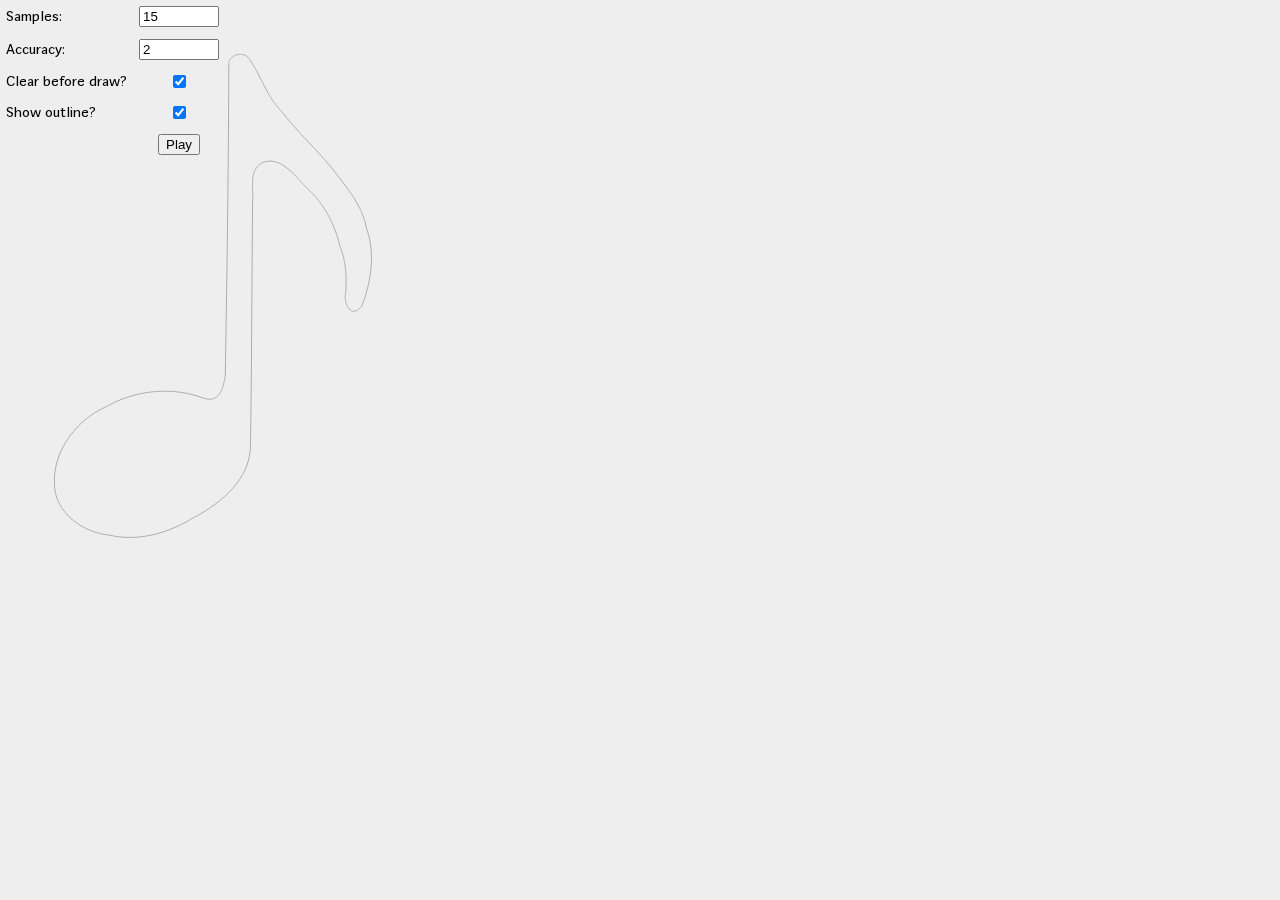
<file: index.htm>
<html>

<head>
  <meta name='viewport' content='width=device-width, initial-scale=1.0, maximum-scale=1.0, user-scalable=0' />
  <title></title>
  <script src="utils.js"></script>
  <script src="vector.js"></script>
  <script src="complex.js"></script>
  <script src="graphicsDefs.js"></script>
  <script src="ui.js"></script>
  <script src="mvis.js"></script>
  <link rel="stylesheet" href="style.css">
</head>
<body>
  <div id="controls" style="position: absolute; left:0; top:0;">
    <table>
      <tr>
        <td>Samples:</td>
        <td><input id="samples" type="number" /></td>
      </tr>
      <tr>
        <td>Accuracy:</td>
        <td><input id="accuracy" type="number" /></td>
      </tr>
      <tr>
        <td>Clear before draw?</td>
        <td><input id="clear" type="checkbox" /></td>
      </tr>
      <tr>
        <td>Show outline?</td>
        <td><input id="outline" type="checkbox" /></td>
      </tr>
      <tr>
        <td></td>
        <td><button id="play">Play</button></td>
      </tr>
    </table>
  </div>
  <canvas id="main">
  </canvas>

  <!--<svg height="1000" width="1000">
  <path d="m 418.38768,231.34258 c 14.31979,21.13649 21.68218,46.72843 40.13541,64.98241 21.13477,27.83462 48.14623,50.89072 69.08885,79.05807 15.15655,19.68077 31.77102,40.59925 36.07436,65.35699 11.58719,31.7567 6.55595,67.40891 -5.80561,98.49818 -13.94701,16.76487 -23.48233,-4.93192 -19.58905,-18.3652 0.59324,-18.53529 0.32293,-37.0207 -6.78594,-54.52813 -6.30471,-26.25474 -17.83413,-51.10108 -37.13626,-70.36568 -16.77226,-14.70084 -35.81289,-47.09468 -61.38161,-35.94125 -16.88486,10.63667 -9.52893,32.13945 -11.34625,48.7119 -1.00349,101.95104 -1.0707,203.94409 -2.70053,305.8661 -1.24608,42.80949 -38.24711,71.52942 -72.88028,89.90822 -30.85392,18.56748 -67.79454,28.96551 -103.60859,20.69063 -33.3036,-3.41726 -67.75581,-27.72972 -68.4537,-63.70404 -2.22037,-41.7108 27.90419,-80.5523 64.98849,-97.02378 36.40406,-20.74876 82.42945,-25.24594 121.63079,-10.33095 19.1562,6.05494 24.48328,-11.72109 26.87355,-28.81947 2.21226,-129.76981 3.98291,-259.54448 4.43537,-389.3337 0.36593,-12.97349 21.49606,-16.13939 26.461,-4.6603 z" id="path3" style="fill:url(#linearGradient3019);fill-opacity:1;fill-rule:evenodd;stroke:#000000;stroke-width:5.92410803;stroke-linecap:round;stroke-linejoin:round">
  </path>
</svg>-->

</body>
</html>
</file>
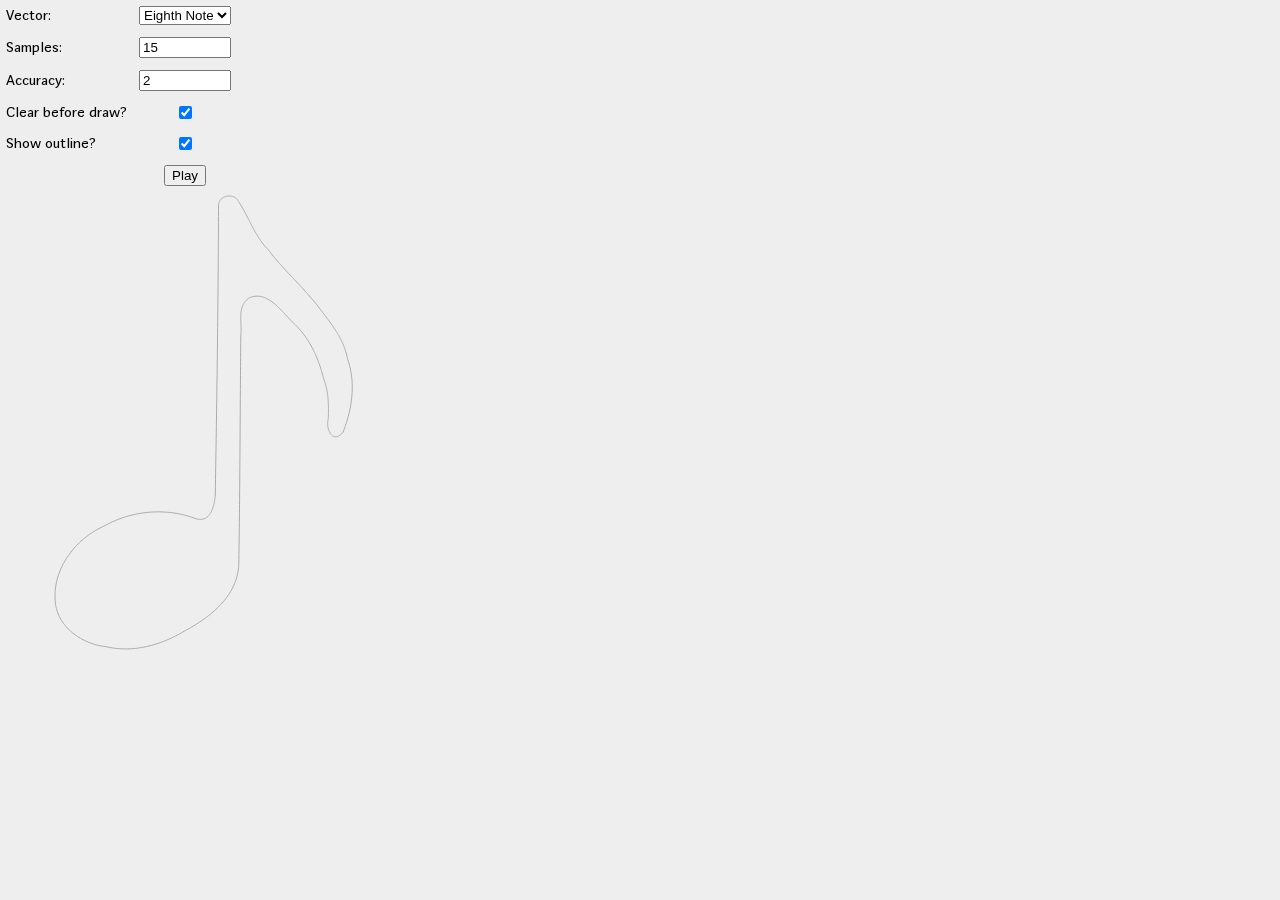
<file: public/index.htm>
<html>

<head>
  <meta name='viewport' content='width=device-width, initial-scale=1.0, maximum-scale=1.0, user-scalable=0' />
  <title></title>

  <script src="/public/utils.js"></script>
  <script src="/public/vector.js"></script>
  <script src="/public/complex.js"></script>
  <!--<script src="/public/graphicsDefs.js"></script>-->
  <script src="/public/ui.js"></script>
  <script src="/public/svg.js"></script>
  <script src="/public/mvis.js"></script>
  <link rel="stylesheet" href="/public/style.css">
</head>
<body>
  <div id="controls" style="position: absolute; left:0; top:0;">
    <table>
      <tr>
        <td>Vector:</td>
        <td>
          <select id="vector">
            <option value="eighthNote">Eighth Note</option>
            <option value="pi">Pi</option>
          </select>
        </td>
      </tr>
      <tr>
        <td>Samples:</td>
        <td><input id="samples" type="number" /></td>
      </tr>
      <tr>
        <td>Accuracy:</td>
        <td><input id="accuracy" type="number" /></td>
      </tr>
      <tr>
        <td>Clear before draw?</td>
        <td><input id="clear" type="checkbox" /></td>
      </tr>
      <tr>
        <td>Show outline?</td>
        <td><input id="outline" type="checkbox" /></td>
      </tr>
      <tr>
        <td></td>
        <td><button id="play">Play</button></td>
      </tr>
    </table>
  </div>
  <canvas id="main">
  </canvas>

</body>
</html>
</file>
<file: style.css>
#main {
  background-color: #eee;
}
html, body {
  width: 100%;
  height: 100%;
  margin: 0;
}
#controls {
  font-family: medium-content-sans-serif-font, "Lucida Grande", "Lucida Sans Unicode", "Lucida Sans", Geneva, Arial, sans-serif;
  font-weight: 300;
  font-size: 16px;
  line-height: 20px;
  text-rendering: optimizeLegibility;
  -webkit-font-smoothing: antialiased;
}
#controls table {
  /*border: 1px solid #999;*/
  border-collapse: collapse;
}
#controls td {
  /*border: 1px solid #999;*/
  padding: 6px;
}
#controls td:nth-child(2) {
  text-align: center;
}
#accuracy, #samples {
  width: 100%;
}


/* latin */
@font-face {
  font-family: 'medium-content-sans-serif-font';
  font-weight: 400;
  font-style: normal;
  src: url("[data-uri]") format("woff");
  unicode-range: U+0-7F,U+A0,U+200A,U+2014,U+2018,U+2019,U+201C,U+201D,U+2022,U+2026;
}
</file>
<file: public/style.css>
#main {
  background-color: #eee;
}
html, body {
  width: 100%;
  height: 100%;
  margin: 0;
}
#controls {
  font-family: medium-content-sans-serif-font, "Lucida Grande", "Lucida Sans Unicode", "Lucida Sans", Geneva, Arial, sans-serif;
  font-weight: 300;
  font-size: 16px;
  line-height: 20px;
  text-rendering: optimizeLegibility;
  -webkit-font-smoothing: antialiased;
}
#controls table {
  /*border: 1px solid #999;*/
  border-collapse: collapse;
}
#controls td {
  /*border: 1px solid #999;*/
  padding: 6px;
}
#controls td:nth-child(2) {
  text-align: center;
}
#accuracy, #samples {
  width: 100%;
}


/* latin */
@font-face {
  font-family: 'medium-content-sans-serif-font';
  font-weight: 400;
  font-style: normal;
  src: url("[data-uri]") format("woff");
  unicode-range: U+0-7F,U+A0,U+200A,U+2014,U+2018,U+2019,U+201C,U+201D,U+2022,U+2026;
}
</file>
